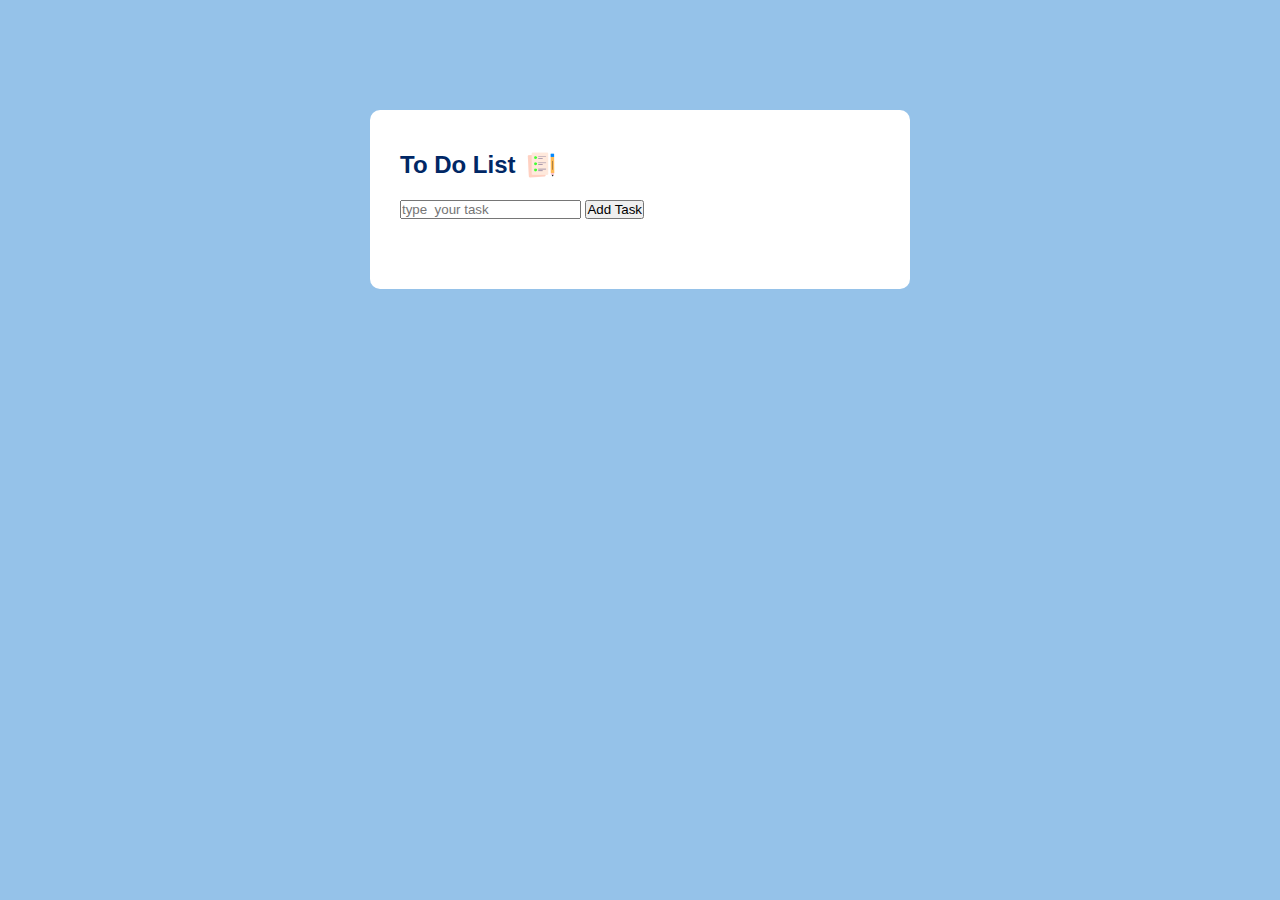
<file: To-do-List/index.html>
<!DOCTYPE html>
<html lang="en">
<head>
    <meta charset="UTF-8">
    <meta name="viewport" content="width=device-width, initial-scale=1.0">
    <title>To Do List</title>
    <link rel="stylesheet" href="style.css">
</head>
<body>
    <div class="container">
        <div class="toapp">
            <h2>To Do List<img src="images/icon.png">            </h2>
        
        <div class="row">
            <input type="text" id="inputbox" placeholder="type  your task">
            <button>Add Task</button>
        </div>
        </div>
    </div>
</body>
</html>
</file>
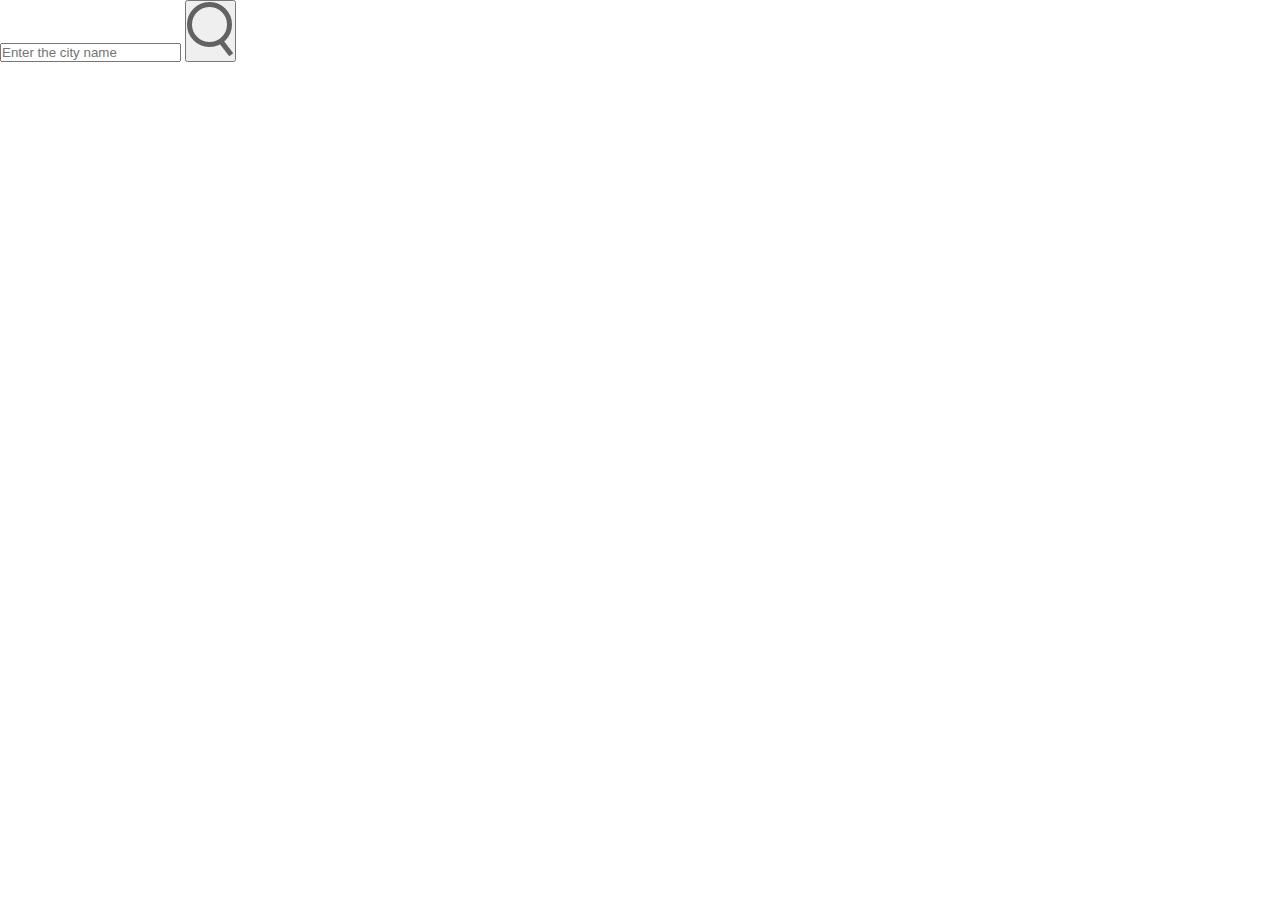
<file: weather app/index.html>
<!DOCTYPE html>
<html lang="en">
<head>
    <meta charset="UTF-8">
    <meta name="viewport" content="width=device-width, initial-scale=1.0">
    <title>Weather</title>
    <link rel="stylesheet" href="style.css">
</head>
<body>
<div class="card">
    <div class="search">
<input placeholder="Enter the city name" type="text" spellcheck=false>
    <button ><img src="images/search.png" alt=""></button>
    </div>
    
    
</body>
</html>
</file>
<file: To-do-List/style.css>
*{
    margin: 0 ;
    padding: 0;
    font-family: 'poppins',sans-serif;
    box-sizing: border-box;
}
.container{
    width: 100%;
    height: 100vh;
    background-color: rgb(149, 194, 233);
    padding: 10px;

}
.toapp{
    width: 100%;
    max-width: 540px;
    background-color: #fff;
    margin: 100px auto 20px;
    padding: 40px 30px 70px;
    border-radius: 10px;

}
.toapp h2{
    color: #002765;
    display:flex;
    align-items: center;
    margin-bottom: 20px;

}
.toapp h2 img{
width: 30px;
margin-left:10px;

}
</file>
<file: weather app/style.css>
*{
    margin:0;
    padding: 0;
    font-family: 'poppins',sans-serif;
    box-sizing: border-box;

}
</file>
